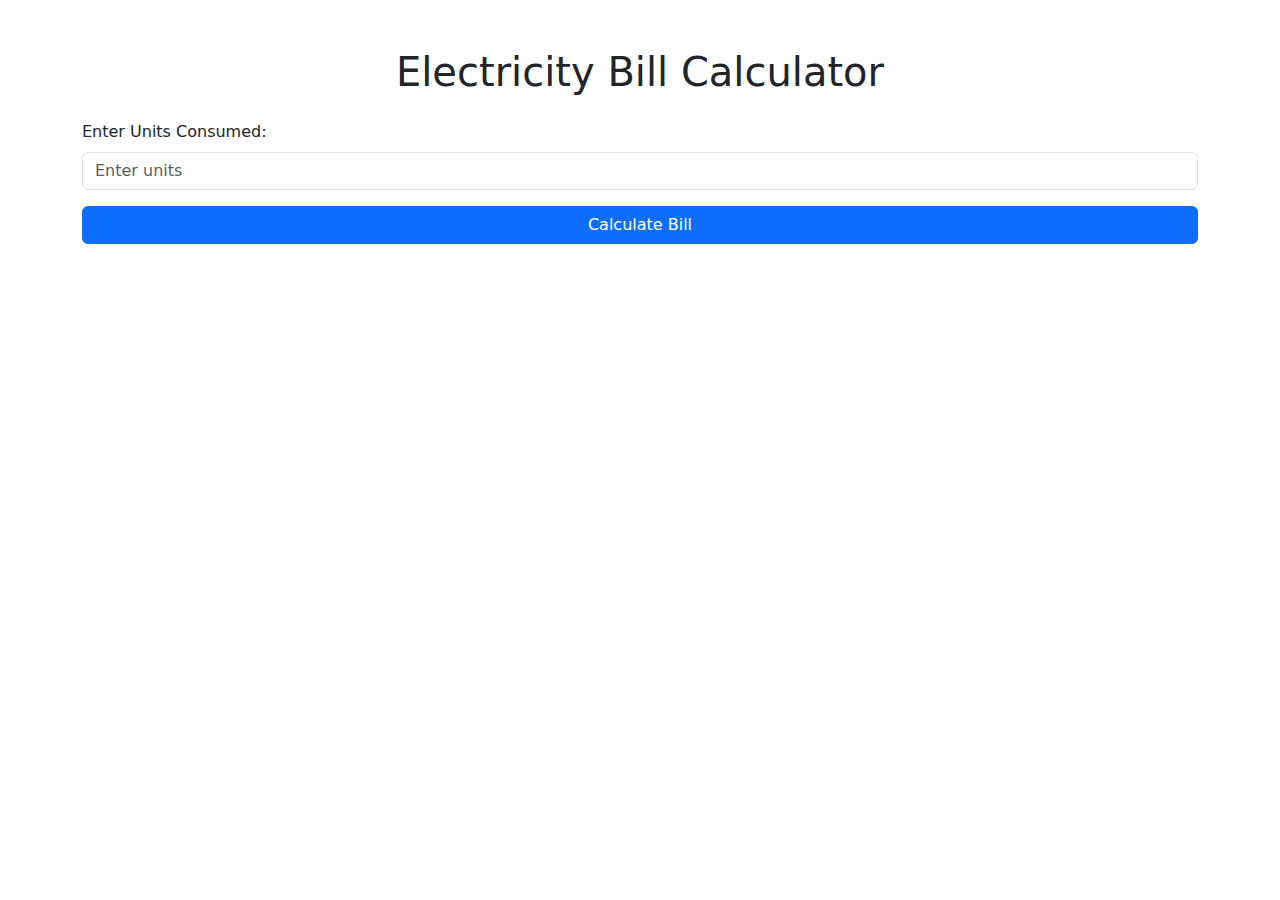
<file: electricitybill/src/main/resources/static/index.html>
<!DOCTYPE html>
<html lang="en">
<head>
    <meta charset="UTF-8">
    <meta name="viewport" content="width=device-width, initial-scale=1.0">
    <title>Electricity Bill Calculator</title>
    <link href="https://cdn.jsdelivr.net/npm/bootstrap@5.3.0/dist/css/bootstrap.min.css" rel="stylesheet">
    <script src="https://code.jquery.com/jquery-3.6.4.min.js"></script>
</head>
<body>
    <div class="container mt-5">
        <h1 class="text-center">Electricity Bill Calculator</h1>
        <form id="billForm" class="mt-4">
            <div class="mb-3">
                <label for="units" class="form-label">Enter Units Consumed:</label>
                <input type="number" class="form-control" id="units" placeholder="Enter units" required>
            </div>
            <button type="submit" class="btn btn-primary w-100">Calculate Bill</button>
        </form>
        <div class="alert alert-success mt-4 d-none" id="result">
            Your electricity bill is: <strong>Rs. <span id="billAmount"></span></strong>
        </div>
    </div>

    <script>
        $(document).ready(function () {
            $("#billForm").on("submit", function (e) {
                e.preventDefault();

                const units = $("#units").val();

                $.ajax({
                    url: `/api/calculate`,
                    method: "GET",
                    data: { units: units },
                    success: function (bill) {
                        $("#billAmount").text(bill.toFixed(2));
                        $("#result").removeClass("d-none");
                    },
                    error: function () {
                        alert("Error calculating bill. Please try again.");
                    }
                });
            });
        });
    </script>
</body>
</html>
</file>
